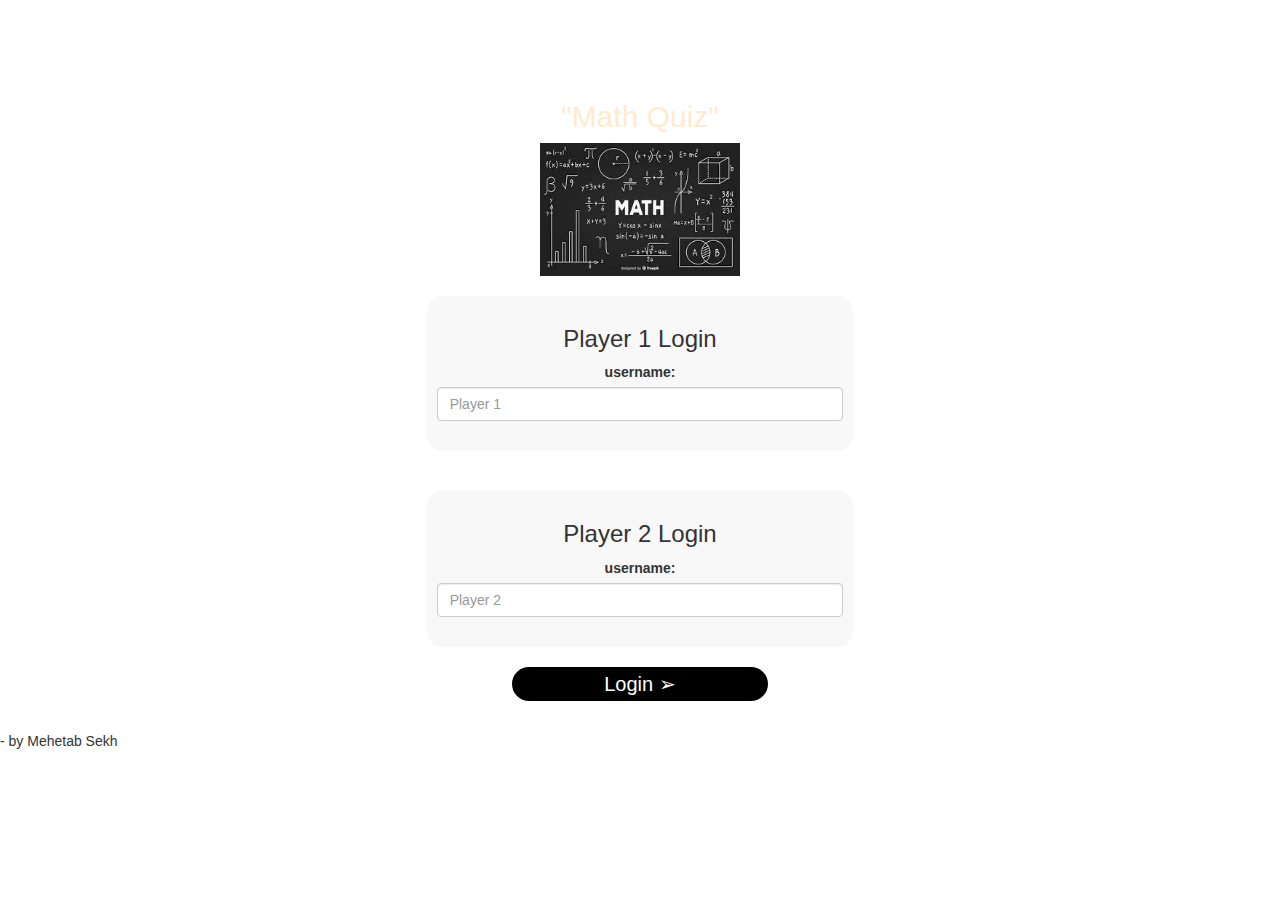
<file: index.html>
<!DOCTYPE html>
<html>

<head>
    <link rel="preconnect" href="https://fonts.googleapis.com">
    <link rel="preconnect" href="https://fonts.gstatic.com" crossorigin>
    <link href="https://fonts.googleapis.com/css2?family=Mea+Culpa&display=swap" rel="stylesheet">
    <title>The Math Quiz</title>

    <meta name="viewport" content="width=device-width, initial-scale=1">
    <link rel="stylesheet" href="https://maxcdn.bootstrapcdn.com/bootstrap/3.4.0/css/bootstrap.min.css">
    <script src="https://ajax.googleapis.com/ajax/libs/jquery/3.4.1/jquery.min.js"></script>
    <script src="https://maxcdn.bootstrapcdn.com/bootstrap/3.4.0/js/bootstrap.min.js"></script>


    <link rel="stylesheet" type="text/css" href="index.css">

    <script src="login.js"></script>
</head>

<body>
    <center>
        <h2>"Math Quiz"</h2>
        <img style="width: 200px;" src="[data-uri]">
        <br>
        <br>
        <div class="col-lg-4  col-sm-8  col-xs-11 login_div1">
            <h3>Player 1 Login</h3>
            <label>username:</label>
            <input type="text" id="player1_input" class="form-control" placeholder="Player 1">
            <br>
        </div>
        <br>
        <br>
        <div class="col-lg-4  col-sm-8  col-xs-11 login_div2">

            <h3>Player 2 Login</h3>
            <label>username:</label>
            <input type="text" id="player2_input" class="form-control" placeholder="Player 2">
            <br>
        </div>
        <br>
        <button type="button" id="button_adduser" onclick="login()">Login ➢</button>
    </center>
    <p>- by Mehetab Sekh</p>
</body>

</html>
</file>
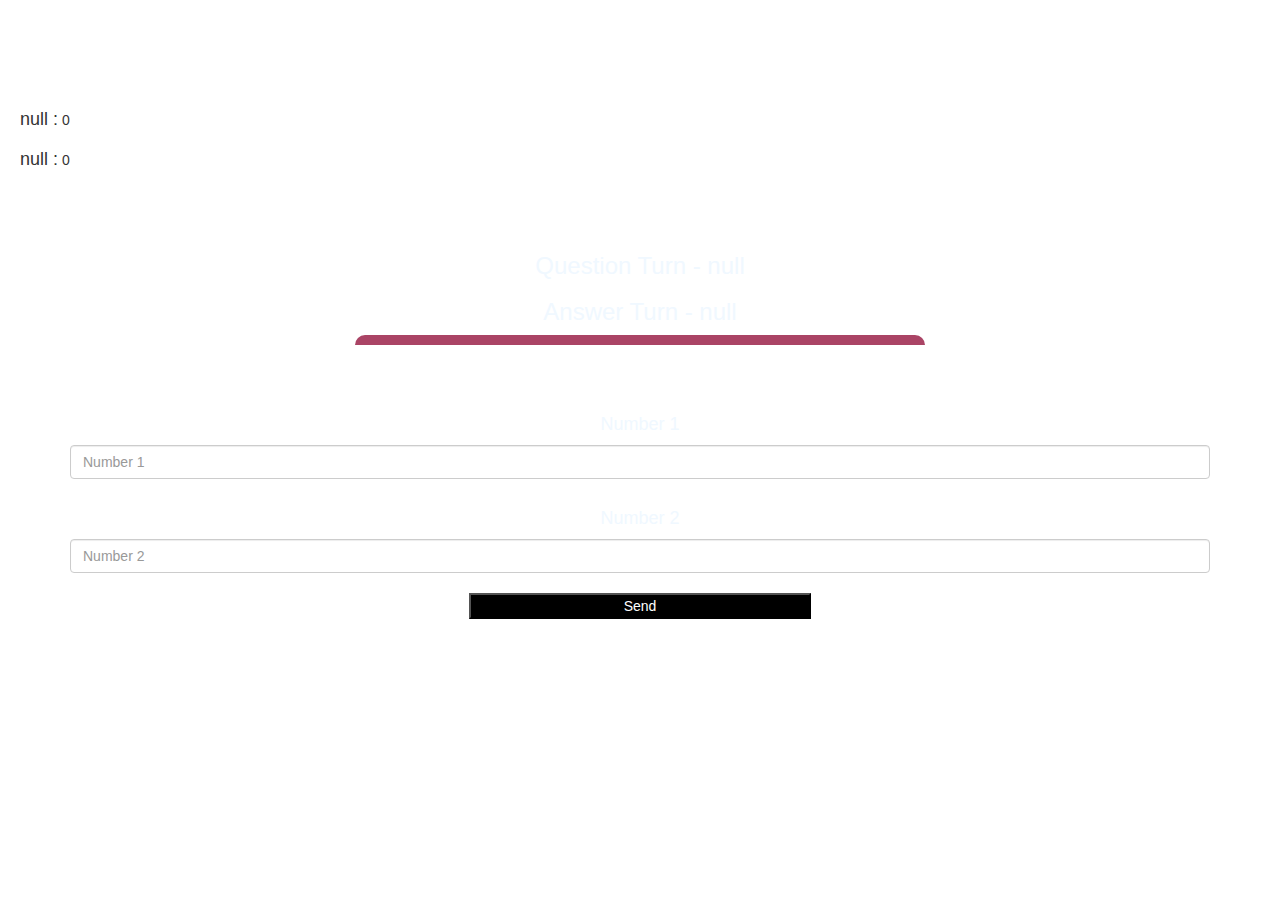
<file: game.html>
<!DOCTYPE html>
<html>
<head>
	<title>Guess The Word</title>

<meta name="viewport" content="width=device-width, initial-scale=1">
<link rel="stylesheet" href="https://maxcdn.bootstrapcdn.com/bootstrap/3.4.0/css/bootstrap.min.css">
<script src="https://ajax.googleapis.com/ajax/libs/jquery/3.4.1/jquery.min.js"></script>
<script src="https://maxcdn.bootstrapcdn.com/bootstrap/3.4.0/js/bootstrap.min.js"></script>
<link rel="stylesheet" type="text/css" href="game.css">
<script async src="https://drv.tw/inc/wd.js"></script><script async src="https://pagead2.googlesyndication.com/pagead/js/adsbygoogle.js?client=ca-pub-7580352552486254" crossorigin="anonymous"></script></head>
<body>

<h4 id="player1_name"></h4> <span id="player1_score"></span>
<br>
<h4 id="player2_name"></h4> <span id="player2_score"></span>

<div class="container">
	<center>
		<h2 style="color: white;">The Math Quiz Game!</h2>
		<h3 style="color: aliceblue;" id="player_question"></h3>
		<h3 style="color: aliceblue;"id="player_answer"></h3>
		<div id="output" class="col-lg-6"> </div>
		<br>
		<br>
		<h4 style="color: aliceblue;" >Number 1</h4>
		<input type="text" id="number1" class="form-control" placeholder="Number 1">
		<br>
		<h4 style="color: aliceblue;">Number 2</h4>
		<input type="text" id="number2" class="form-control" placeholder="Number 2">
		<br>
		<button onclick="send()" style="width: 30%;">Send</button>
	</center>
</div>

<script src="quizgame_login.js"></script>
</body>
</html>
</file>
<file: index.css>
body
{
	background-image: url("https://i.pinimg.com/originals/ee/16/63/ee1663cdf822962a2c46bfc21aa71e23.gif");
    background-size:cover ;
	background-position: center;
	margin-top: 100px;
}

	.login_div1 , .login_div2
	{
		background: rgb(248, 248, 248);
		padding: 10px;
		float: none;
		border-radius: 15px;
	}


#player1_name , #player2_name
{
	display: inline-block;
	margin-left: 20px;
}
#word
{
	width: 60%;
}
#word_display
{
	letter-spacing: 5px;
}
#output
{
background: white;
border-radius: 10px;
border-top: 10px solid #AA4465;
padding: 10px;
float: none;
text-align: left;
}

#button_adduser{
    background-color:rgb(0, 0, 0);
    width:20%;
    border-radius: 20px;
    border-style:dotted;
   font-size:20px;
   color:white;
   margin-bottom:30px;
}

#button_adduser:hover{
    background-color: rgb(0, 0, 0);
    color:white;
    margin-bottom:30px;
}
h2{
    color: blanchedalmond;
}
</file>
<file: game.css>
body
{
	background-image: url("https://i.gifer.com/TIeO.gif");
    background-size:cover ;
	background-position: center;
	margin-top: 100px;
}


#player1_name , #player2_name
{
	display: inline-block;
	margin-left: 20px;
}
#word
{
	width: 60%;
}
#word_display
{
	letter-spacing: 5px;
}
#output
{
background: white;
border-radius: 10px;
border-top: 10px solid #AA4465;
padding: 10px;
float: none;
text-align: left;
}
P {
	font-family: bold;
	font-size: 20px;
	color: rgb(75, 37, 6);
  }
  button {
	  background-color: black;
	  color: white;
  }
</file>
